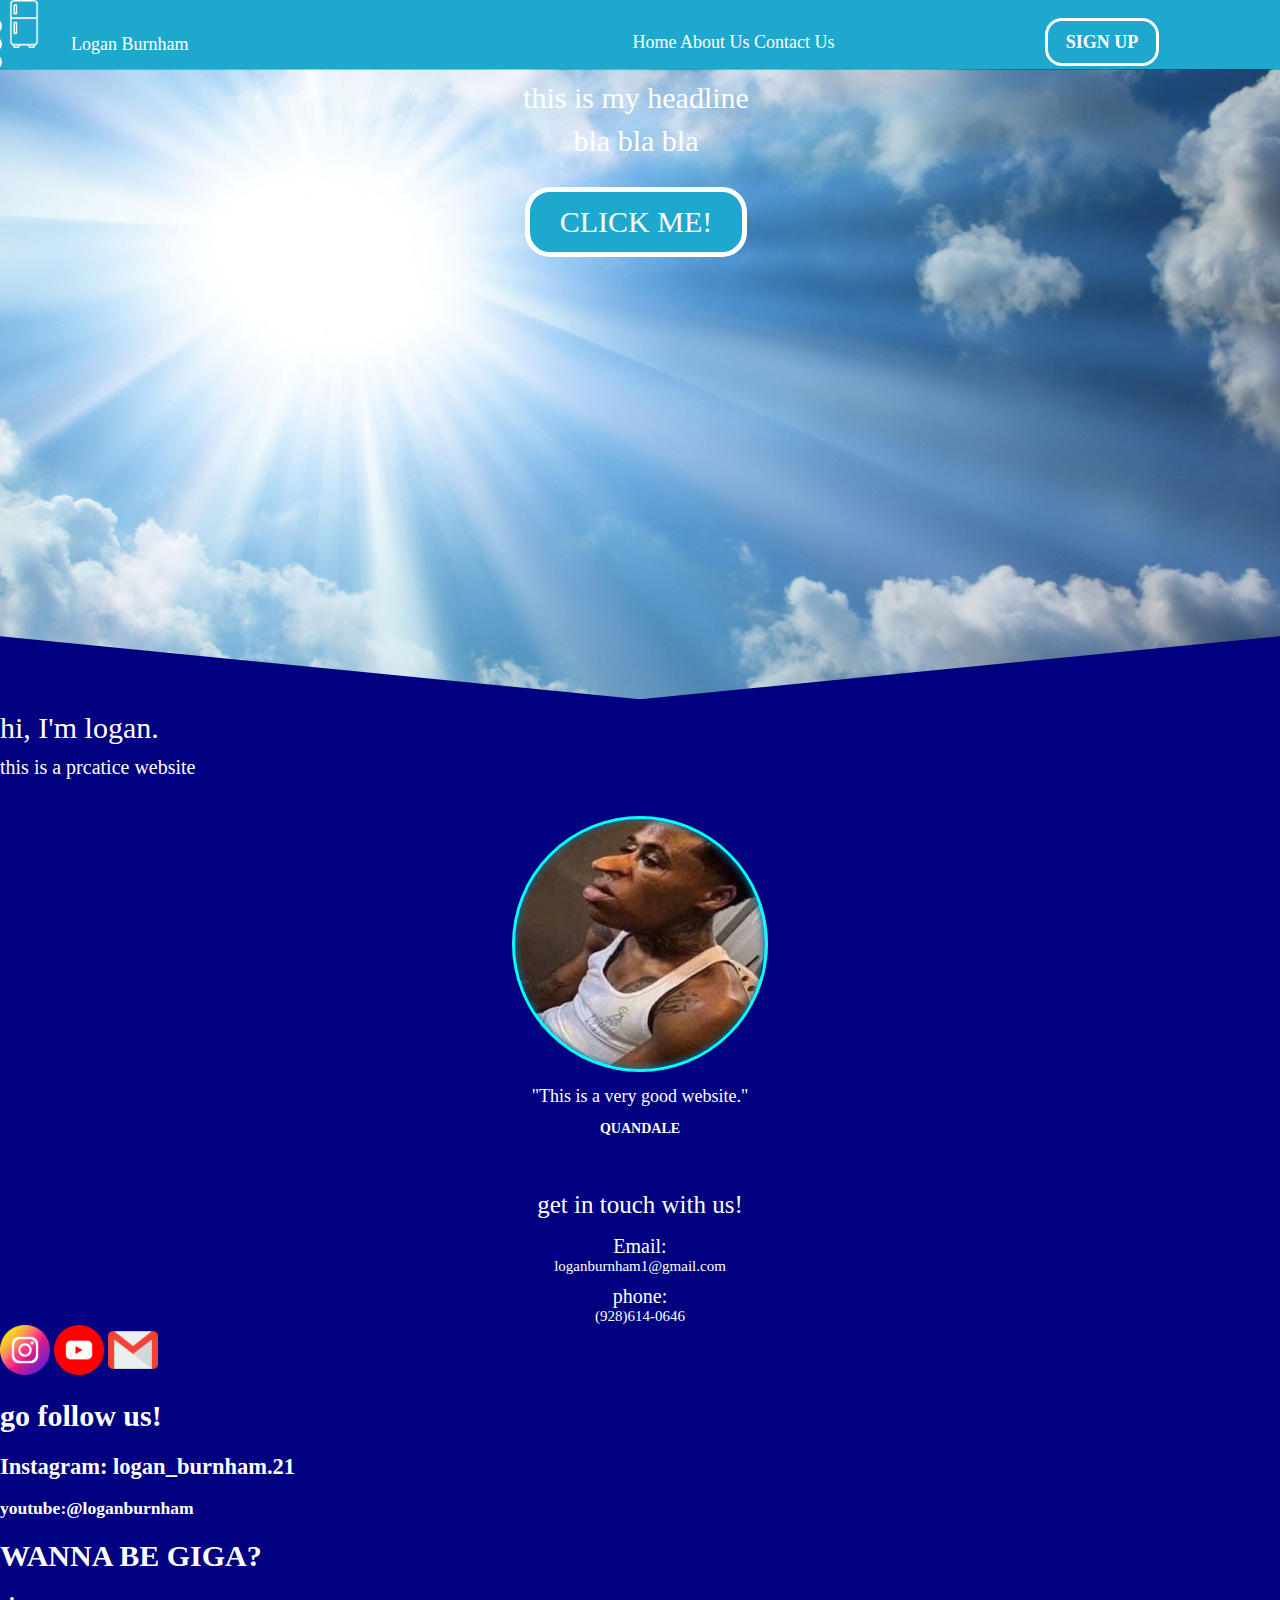
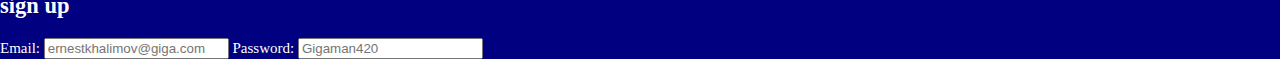
<file: index.html>
<!DOCTYPE html>
<html>
    <head>
        <link rel="stylesheet" href="style.css">
         <script
  src="https://code.jquery.com/jquery-3.6.1.slim.min.js"
  integrity="sha256-w8CvhFs7iHNVUtnSP0YKEg00p9Ih13rlL9zGqvLdePA="
  crossorigin="anonymous"></script>     
     </head>
    <body>
    <header>
        <div class="hamburger">
        <span></span>
        <span></span>
        <span></span>
        </div>
    <a href="">
     <img src="refrigerator%20(4).png">
        <strong>Logan Burnham</strong>
    </a>
    <nav>
        
        <a href="">Home</a>  
        <a href="">About Us</a>
        <a href="">Contact Us </a>
    </nav>
        <div class="cta">
            <a href="Sign Up">Sign Up</a>
        </div>
    </header>
    <script>
        $( ".hamburger").click(function(){
            $( this ).toggleClass( "open" );
        });
    
    </script>
    
    <div class="banner">
        <hgroup>
            <h1>this is my headline</h1>
            <h2>bla bla bla</h2>
            <a href="#">click me!</a>
        </hgroup>  
    </div>
    
    <div class="about-me">
       <h1>hi, I'm logan.</h1> 
        <h2>this is a prcatice website</h2>
        </div>
    <div class="testim"> 
            <div class="image">   </div>
            <h1>"This is a very good website."</h1>
            <h2>Quandale</h2>
        </div>
        <div class="contact">
            <h1> get in touch with us!</h1>
            <strong>Email:</strong>
            <a>loganburnham1@gmail.com</a>
            <strong>phone:</strong>
            <a>(928)614-0646</a>
        </div> 
        <div class="footer" >
            <img src="instagram%20(1).png"
                 width="50"
                 height="50">
            <img src="youtube%20(2).png"
                 width="50"
                 height="50">
            <img src="gmail%20(1).png"
                 width="50"
                 height="50">
                <span></span>
                <span></span>
                <span></span>
            <div class="land" >
            <h1 >go follow us!</h1>
            <h2 >Instagram: logan_burnham.21</h2>
            <h3 >youtube:@loganburnham</h3>
            <div class="land">
            <h1 href="">WANNA BE GIGA?</h1>
            <h2 href="">sign up</h2>
            <label for="name">Email:</label>
            <input type="text" id="name" name="Email" placeholder="ernestkhalimov@giga.com">
             <span></span>
            <span></span>
            <label for="name">Password:</label>
            <input type="text" id="name" name="Password" placeholder="Gigaman420">
        </div>
        </div>
        <span></span>
        <span></span>
    </div>  
    </body>
</html>
</file>
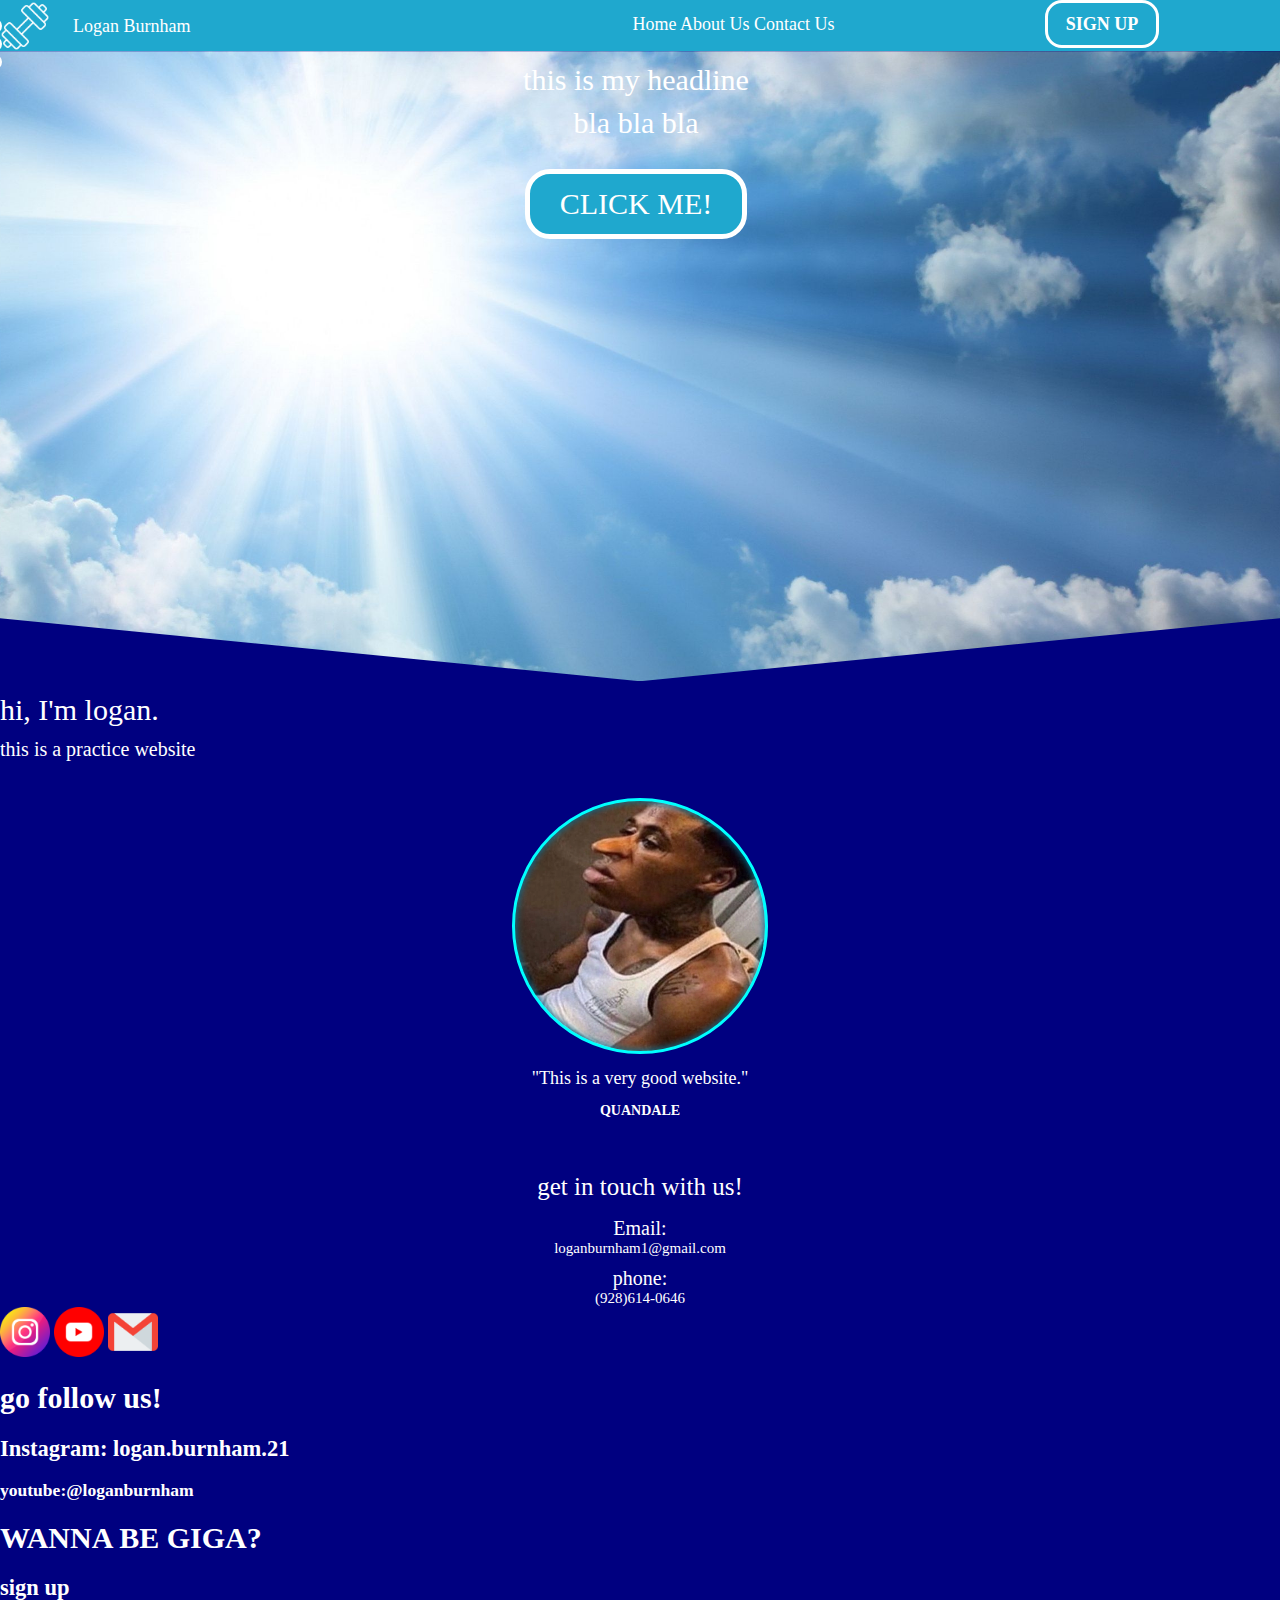
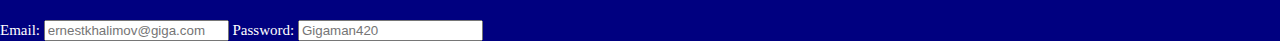
<file: archive/index.html>
<!DOCTYPE html>
<html>
    <head>
        <link rel="stylesheet" href="style.css">
         <script
  src="https://code.jquery.com/jquery-3.6.1.slim.min.js"
  integrity="sha256-w8CvhFs7iHNVUtnSP0YKEg00p9Ih13rlL9zGqvLdePA="
  crossorigin="anonymous"></script>     
     </head>
    <body>
    <header>
        <div class="hamburger">
        <span></span>
        <span></span>
        <span></span>
        </div>
    <a href="/">
     <img src="gym%20(1).png">
        <strong>Logan Burnham</strong>
    </a>
    <nav>
        
        <a href="/">Home</a>  
        <a href="/testimonials.html">About Us</a>
        <a href="/contact">Contact Us </a>
    </nav>
        <div class="cta">
            <a href="Sign Up">Sign Up</a>
        </div>
    </header>
    <script>
        $( ".hamburger").click(function(){
            $( this ).toggleClass( "open" );
        });
    
    </script>
    
    <div class="banner">
        <hgroup>
            <h1>this is my headline</h1>
            <h2>bla bla bla</h2>
            <a href="#">click me!</a>
        </hgroup>  
    </div>
    
    <div class="about-me">
       <h1>hi, I'm logan.</h1> 
        <h2>this is a practice website</h2>
        </div>
    <div class="testim"> 
            <div class="image">   </div>
            <h1>"This is a very good website."</h1>
            <h2>Quandale</h2>
        </div>
        <div class="contact">
            <h1> get in touch with us!</h1>
            <strong>Email:</strong>
            <a>loganburnham1@gmail.com</a>
            <strong>phone:</strong>
            <a>(928)614-0646</a>
        </div>
        <div class="footer" id="contact" >
            <img src="instagram%20(1).png"
                 width="50"
                 height="50">
            <img src="youtube%20(2).png"
                 width="50"
                 height="50">
            <img src="gmail%20(1).png"
                 width="50"
                 height="50">
                <span></span>
                <span></span>
            <h1 >go follow us!</h1>
            <h2 >Instagram: logan.burnham.21</h2>
            <h3 >youtube:@loganburnham</h3>
            <div class="land">
            <h1 href="">WANNA BE GIGA?</h1>
            <h2 href="">sign up</h2>
            <label for="name">Email:</label>
            <input type="text" id="name" name="Email" placeholder="ernestkhalimov@giga.com">
             <span></span>
            <span></span>
            <label for="name">Password:</label>
            <input type="text" id="name" name="Password" placeholder="Gigaman420">
        </div>  
    </body>
</html>
</file>
<file: style.css>
body, html {
    margin: 0;
    padding: 0;
    background-color: #000080;
}

header {   
    white-space: nowrap;
    background: #1fa8ce; 
}
header > .hamburger {
    position: absolute;
    z-index: 500;
    top: 20px;
    left: -48px;
    width: 48px;
    height: 48px;
        transition: all 1s ease-out 0.5s;
}
header > .hamburger > span { 
    position: relative;
    display: block;
    height: 12px;
    margin: 0 0 6px 0;
    background: #fff;
    border-radius: 96px;
    transition: all 0.3s ease-in-out 0.15s;
    opacity: 100;    
    box-shadow: 0 0 0px 2px white;
    cursor: pointer;
} 

header > .hamburger > span {
    box-shadow: 0 0 0px 2px white;
}

header > a {
    display: inline-block;
    width: 33%;
    background: #1fa8ce; 
    text-decoration: none;
    color: #fff;
        
}   
header > a > img {
    width: 48px;
}
header > a > strong {
    vertical-align: middle;
    font:400 18px/50px comic sans ms;
    margin-left: 19px;
    color: #fff;  
}
header > nav {
    display: inline-block;
    width: 48%;
    text-align: center;
    background: #1fa8ce;   
    font: 100 18px comic sans ms;
    text-decoration: none;
    color: #fff;

 
}
header> nav a {
    color: #fff;
    text-decoration: none;
    
}
header> .cta {
    display: inline-block;
    text-align: right;
    background: rgba#1fa8ce; 
    font: 400 18px comic sans ms;       
}
header > .cta > a {
    display: inline-block;
    font:600 18px/42px comic sans ms;
    text-decoration: none;
    color: #FFF;
    text-transform: uppercase;
    border: 3px solid #fff;
    border-radius: 17px;
    padding: 0 18px;
    transition: all .3s ease-in-out 0s;
}
header > .cta > a:hover {
    background: #fff;
    color:#1fa8ce; 
    
}
@media all and (max-width: 650px) {
    header {
        padding: 12px 12px 12px 72px;
    }
    header > .hamburger {
        left: 12px;
    }
    header > nav {
        position: fixed;
        left: -250px;
        top: 0px;
        width: 250px;
        height: 100vh;
        background: #c02;   
    }
    header > nav > a {
      display: block;  
    }   
    header > a {
        width: 50%;
    }
    header > .cta {
        width: 50%;
    }

    header > .hamburger.open {
        left: 262px;
        
    }
    
    header > .hamburger.open > span:nth-of-type(1) {
        transform: rotate(45deg);
        top: 18px;
   
    }
    header > .hamburger.open > span:nth-of-type(2) {
        transform: rotate(-45deg);
        top; -18px;
    }
     
    header > .hamburger.open > span:nth-of-type(3) { 
        opacity: 0;
    
    }
    
    
    header > .open ~ nav {
        left: 0px;
        background:#1fa8ce;
        box-shadow: 0px 0px 30px white;
        
        
    }
}
.banner { 
    background-color: #1fa8ce;   
    height: 70vh;
    background-size: cover;
    background-position: center;
    text-align: center;
    clip-path: polygon(50% 100%, 100% 90%, 100% 0, 0 0, 0 90%);
    background-attachment: fixed;
    background-image: url(548672.jpg)
}   
.banner:after {
    content: '\00a0';
    height:100%;
    vertical-align: middle
    
}
.banner > hgroup {
   display: inline-block;
    width: 100%;
    max-width: 720px;
    vertical-align: middle
    
    
}

.banner > hgroup > img {
    
}
.banner > hgroup > h1 {
    font: 100 30px/18px comic sans ms;
    color: #fff;
    
}
.banner > hgroup > h2 {
    font: 100 30px/18px comic sans ms;
    color: #fff;
}
.banner > hgroup > a {
    text-decoration: none;
    font: 400 30px/30px comic sans ms;
    color: #fff;
    display: inline-block;
    background-color: #1fa8ce;
    border-radius:25px;
    text-transform: uppercase;
    box-shadow: 0 0 0 0px #f16;
    padding: 15px 30px;
    margin: 12px 0;  
    border: 5px solid #fff; 
    transition: all .3s ease-in-out 0s;
    color: #fff;
}
.banner > hgroup > a:hover {
    background: #fff;
    color: #1fa8ce; 
    
        
}

.about-me {
   background-color: #000080
    
}
.about-me > img {
       
    
}
.about-me > h1 {
     font: 100 30px/18px comic sans ms; 
    color: #fff;
}
.about-me > h2 {
    color: #fff;
        font: 100 20px/18px comic sans ms; 
}

.testim {
    text-align: center;
    padding: 24px;
    background:#0ffff;
        
}
.testim > .image {
    background-image: url(Quandale.webp);
    width: 250px;
    height: 250px;
    background-size:cover;
    background-position: center;
    border-radius: 200px;
    margin: 0 auto;
    border: 3px solid #00ffff;
    box-shadow: 0px 0px 7px 1px #0a6f94 inset;
    
    
}

.testim > h1 {
  font: 400 18px/24px comic sans ms;
    text-align: center;
    color: #fff
}
.testim > h2 {
    font: 900 14px/18px comic sans ms;
    text-transform: uppercase;
    text-align: center;
    color:#fff;
        

}
.contact {
    vertical-align: middle;
    font: 300 24/18 Helvetica;
    text-align: center;
}
.contact > h1 { 
     font: 150 25px comic sans ms;
    color: #fff;
}
.contact > a {
    font: 150 15px comic sans ms;
    display: block;
    color: #fff;
}
.contact > strong {
    display: block;
    margin-top: 10px;
    font: 150 20px comic sans ms;
    color: #fff
}
.footer {
    color: #fff;
    font: 100 15px comic sans ms;
    
}
</file>
<file: archive/style.css>
body, html {
    margin: 0;
    padding: 0;
    background-color: #000080;
}

header {   
    white-space: nowrap;
    background: #1fa8ce; 
}
header > .hamburger {
    position: absolute;
    z-index: 500;
    top: 20px;
    left: -48px;
    width: 48px;
    height: 48px;
        transition: all 1s ease-out 0.5s;
}
header > .hamburger > span { 
    position: relative;
    display: block;
    height: 12px;
    margin: 0 0 6px 0;
    background: #fff;
    border-radius: 96px;
    transition: all 0.3s ease-in-out 0.15s;
    opacity: 100;    
    box-shadow: 0 0 0px 2px white;
    cursor: pointer;
} 

header > .hamburger > span {
    box-shadow: 0 0 0px 2px white;
}

header > a {
    display: inline-block;
    width: 33%;
    background: #1fa8ce; 
    text-decoration: none;
    color: #fff;
        
}   
header > a > img {
    width: 50px;
    vertical-align: middle
}
header > a > strong {
    vertical-align: middle;
    font:400 18px/50px comic sans ms;
    margin-left: 19px;
    color: #fff;  
}
header > nav {
    display: inline-block;
    width: 48%;
    text-align: center;
    background: #1fa8ce;   
    font: 100 18px comic sans ms;
    text-decoration: none;
    color: #fff;

 
}
header> nav a {
    color: #fff;
    text-decoration: none;
    
}
header> .cta {
    display: inline-block;
    text-align: right;
    background: rgba#1fa8ce; 
    font: 400 18px comic sans ms;       
}
header > .cta > a {
    display: inline-block;
    font:600 18px/42px comic sans ms;
    text-decoration: none;
    color: #FFF;
    text-transform: uppercase;
    border: 3px solid #fff;
    border-radius: 17px;
    padding: 0 18px;
    transition: all .3s ease-in-out 0s;
}
header > .cta > a:hover {
    background: #fff;
    color:#1fa8ce; 
    
}
@media all and (max-width: 650px) {
    header {
        padding: 12px 12px 12px 72px;
    }
    header > .hamburger {
        left: 12px;
    }
    header > nav {
        position: fixed;
        left: -250px;
        top: 0px;
        width: 250px;
        height: 100vh;
        background: #c02;   
    }
    header > nav > a {
      display: block;  
    }   
    header > a {
        width: 50%;
    }
    header > .cta {
        width: 50%;
    }

    header > .hamburger.open {
        left: 262px;
        
    }
    
    header > .hamburger.open > span:nth-of-type(1) {
        transform: rotate(45deg);
        top: 18px;
   
    }
    header > .hamburger.open > span:nth-of-type(2) {
        transform: rotate(-45deg);
        top; -18px;
    }
     
    header > .hamburger.open > span:nth-of-type(3) { 
        opacity: 0;
    
    }
    
    
    header > .open ~ nav {
        left: 0px;
        background:#1fa8ce;
        box-shadow: 0px 0px 30px white;
        
        
    }
}
.banner { 
    background-color: #1fa8ce;   
    height: 70vh;
    background-size: cover;
    background-position: center;
    text-align: center;
    clip-path: polygon(50% 100%, 100% 90%, 100% 0, 0 0, 0 90%);
    background-attachment: fixed;
    background-image: url(548672.jpg)
}   
.banner:after {
    content: '\00a0';
    height:100%;
    vertical-align: middle
    
}
.banner > hgroup {
   display: inline-block;
    width: 100%;
    max-width: 720px;
    vertical-align: middle
    
    
}

.banner > hgroup > img {
    
}
.banner > hgroup > h1 {
    font: 100 30px/18px comic sans ms;
    color: #fff;
    
}
.banner > hgroup > h2 {
    font: 100 30px/18px comic sans ms;
    color: #fff;
}
.banner > hgroup > a {
    text-decoration: none;
    font: 400 30px/30px comic sans ms;
    color: #fff;
    display: inline-block;
    background-color: #1fa8ce;
    border-radius:25px;
    text-transform: uppercase;
    box-shadow: 0 0 0 0px #f16;
    padding: 15px 30px;
    margin: 12px 0;  
    border: 5px solid #fff; 
    transition: all .3s ease-in-out 0s;
    color: #fff;
}
.banner > hgroup > a:hover {
    background: #fff;
    color: #1fa8ce; 
    
        
}

.about-me {
   background-color: #000080
    
}
.about-me > img {
       
    
}
.about-me > h1 {
     font: 100 30px/18px comic sans ms; 
    color: #fff;
}
.about-me > h2 {
    color: #fff;
        font: 100 20px/18px comic sans ms; 
}

.testim {
    text-align: center;
    padding: 24px;
    background:#0ffff;
        
}
.testim > .image {
    background-image: url(Quandale.webp);
    width: 250px;
    height: 250px;
    background-size:cover;
    background-position: center;
    border-radius: 200px;
    margin: 0 auto;
    border: 3px solid #00ffff;
    box-shadow: 0px 0px 7px 1px #0a6f94 inset;
    
    
}

.testim > h1 {
  font: 400 18px/24px comic sans ms;
    text-align: center;
    color: #fff
}
.testim > h2 {
    font: 900 14px/18px comic sans ms;
    text-transform: uppercase;
    text-align: center;
    color:#fff;
        

}
.contact {
    vertical-align: middle;
    font: 300 24/18 Helvetica;
    text-align: center;
}
.contact > h1 { 
     font: 150 25px comic sans ms;
    color: #fff;
}
.contact > a {
    font: 150 15px comic sans ms;
    display: block;
    color: #fff;
}
.contact > strong {
    display: block;
    margin-top: 10px;
    font: 150 20px comic sans ms;
    color: #fff
}
.footer {
    color: #fff;
    font: 100 15px comic sans ms;
    
}
</file>
